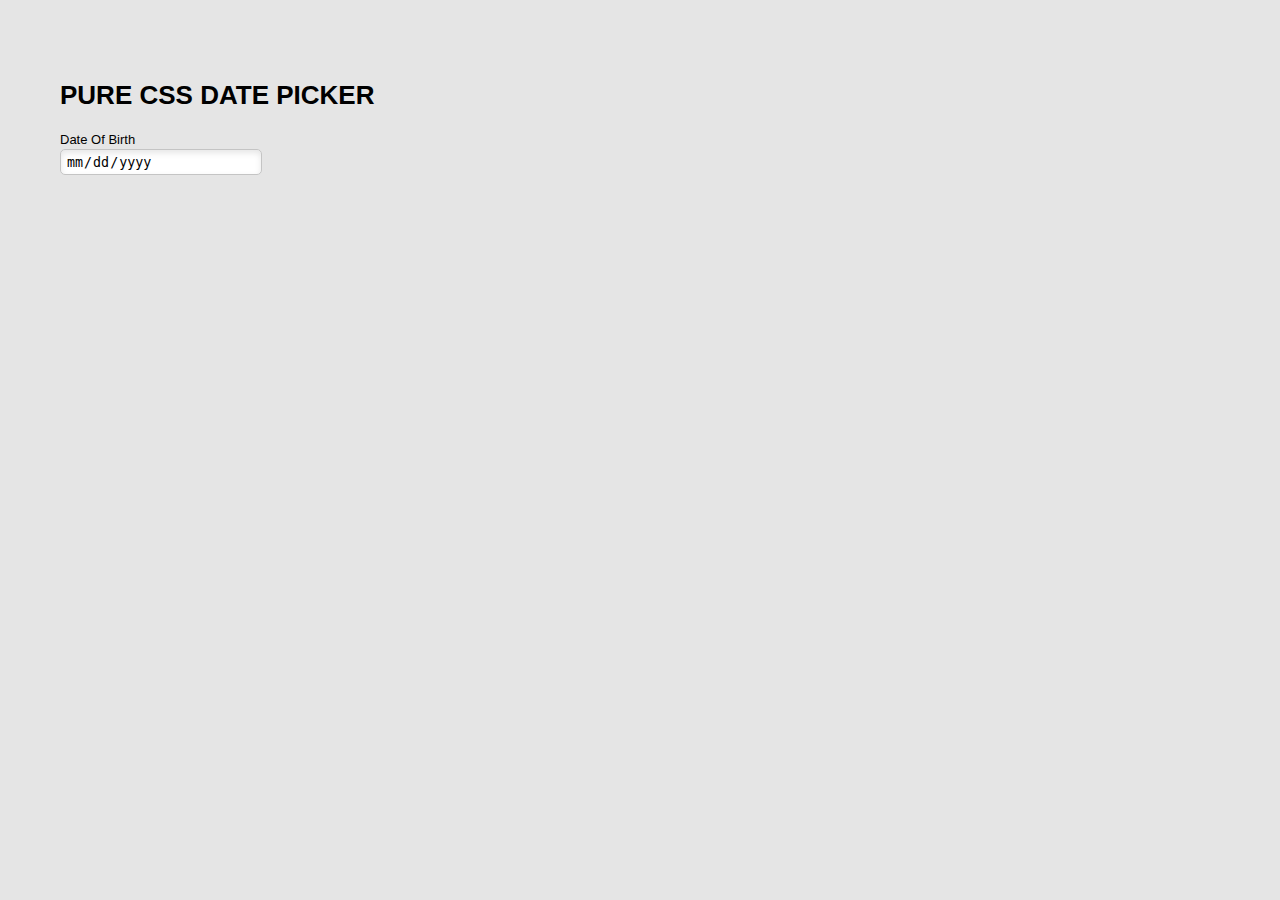
<file: datepick.1.html>
<!DOCTYPE html>
<html lang="en">
<head>
    <meta charset="UTF-8">
    <meta name="viewport" content="width=device-width, initial-scale=1.0">
    <meta http-equiv="X-UA-Compatible" content="ie=edge">
    <title>Document</title>

<style type="text/css">

[type="date"] {
    background:#fff url(https://cdn1.iconfinder.com/data/icons/cc_mono_icon_set/blacks/16x16/calendar_2.png)  97% 50% no-repeat ;
  }
  [type="date"]::-webkit-inner-spin-button {
    display: none;
  }
  [type="date"]::-webkit-calendar-picker-indicator {
    opacity: 0;
  }
  
  /* custom styles */
  body {
    padding: 4em;
    background: #e5e5e5;
    font: 13px/1.4 Geneva, 'Lucida Sans', 'Lucida Grande', 'Lucida Sans Unicode', Verdana, sans-serif;
  }
  label {
    display: block;
  }
  input {
    border: 1px solid #c4c4c4;
    border-radius: 5px;
    background-color: #fff;
    padding: 3px 5px;
    box-shadow: inset 0 3px 6px rgba(0,0,0,0.1);
    width: 190px;
  }

</style>



</head>
<body>
    
</body>
</html>






<h1>PURE CSS DATE PICKER</h1>
<label for="dateofbirth">Date Of Birth</label>
<input type="date" name="dateofbirth" id="dateofbirth">
</file>
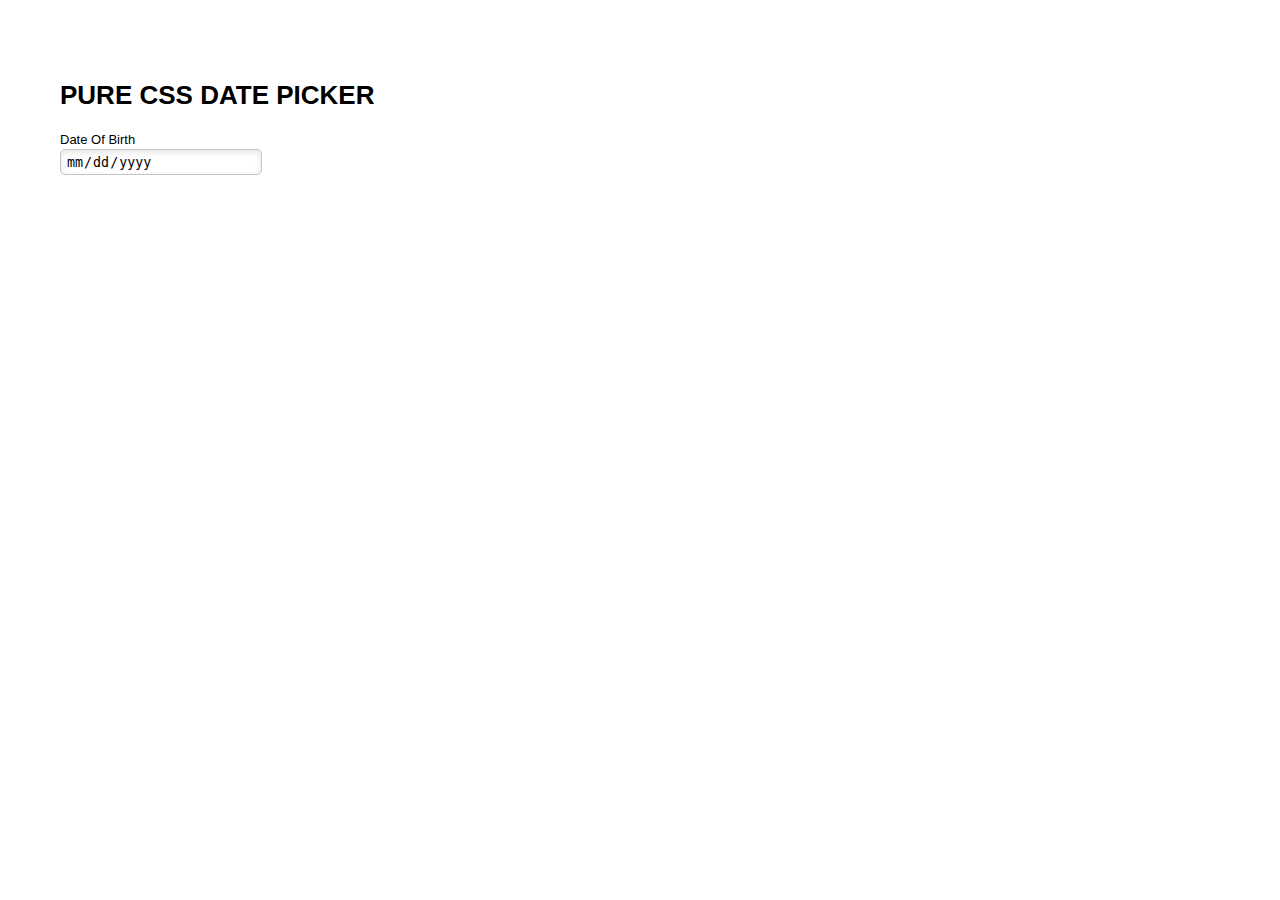
<file: datepicktest.html>
<!DOCTYPE html>
<html lang="en">
<head>
    <meta charset="UTF-8">
    <meta name="viewport" content="width=device-width, initial-scale=1.0">
    <meta http-equiv="X-UA-Compatible" content="ie=edge">
    <title>Document</title>

<style type="text/css">

[type="date"] {
    background: #fff url(https://cdn1.iconfinder.com/data/icons/cc_mono_icon_set/blacks/16x16/calendar_2.png)  97% 50% no-repeat ;
  }
  [type="date"]::-webkit-inner-spin-button {
    display: none;
  }
  [type="date"]::-webkit-calendar-picker-indicator {
    opacity: 0;
  }
  
  /* custom styles */
  body {
    padding: 4em;
    background-attachment: blue;;
    font: 13px/1.4 Geneva, 'Lucida Sans', 'Lucida Grande', 'Lucida Sans Unicode', Verdana, sans-serif;
  }
  label {
    display: block;
  }
  input {
    border: 1px solid #c4c4c4;
    border-radius: 5px;
    background-color: #e5e5e5;
    padding: 3px 5px;
    box-shadow: inset 0 3px 6px rgba(0,0,0,0.1);
    width: 190px;
  }

</style>



</head>
<body>
    
</body>
</html>






<h1>PURE CSS DATE PICKER</h1>
<label for="dateofbirth">Date Of Birth</label>
<input type="date" name="dateofbirth" id="dateofbirth">
</file>
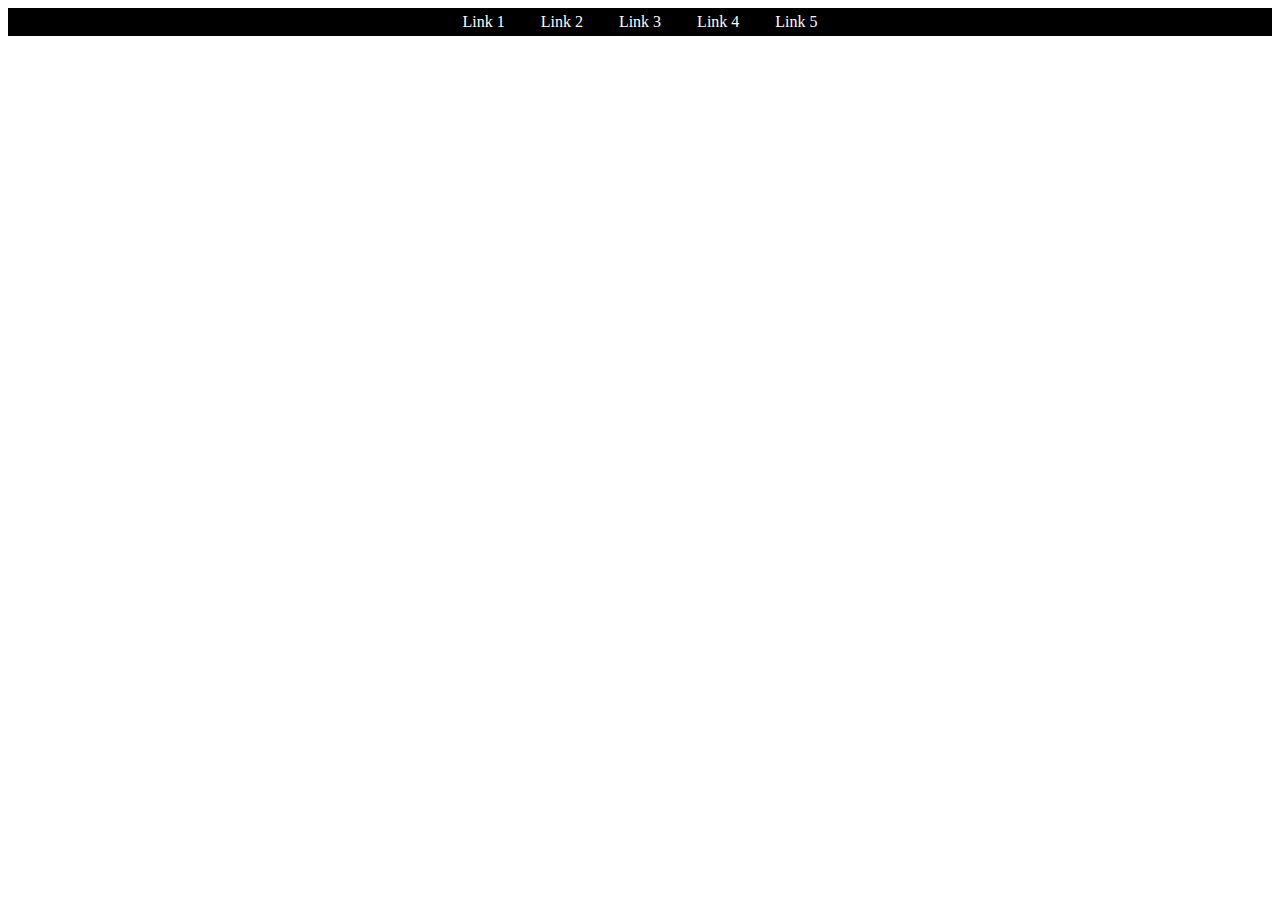
<file: sam_navbar.html>
<!DOCTYPE html PUBLIC "-//W3C//DTD XHTML 1.0 Transitional//EN" "http://www.w3.org/TR/xhtml1/DTD/xhtml1-transitional.dtd"> 
<html xmlns="http://www.w3.org/1999/xhtml"> 
<head> 
<title>Horizontal Navigation Bar w/Rollover Effect</title> 
<style type="text/css"> 
<!-- 
 
 #navbar ul { 
	margin: 0; 
	padding: 5px; 
	list-style-type: none; 
	text-align: center; 
	background-color: #000; 
	} 
 
#navbar ul li {  
	display: inline; 
	} 
 
#navbar ul li a { 
	text-decoration: none; 
	padding: .2em 1em; 
	color: #fff; 
	background-color: #000; 
	} 
 
#navbar ul li a:hover { 
	color: #000; 
	background-color: #fff; 
	} 
 
--> 
</style> 
</head> 
<body> 
<div id="navbar"> 
  <ul> 
	<li><a href="http://github.com">Link 1</a></li> 
	<li><a href="http://github.com">Link 2</a></li> 
	<li><a href="http://github.com">Link 3</a></li> 
	<li><a href="http://github.com">Link 4</a></li> 
	<li><a href="http://github.com">Link 5</a></li> 
  </ul> 
</div> 
</body> 
</html>
</file>
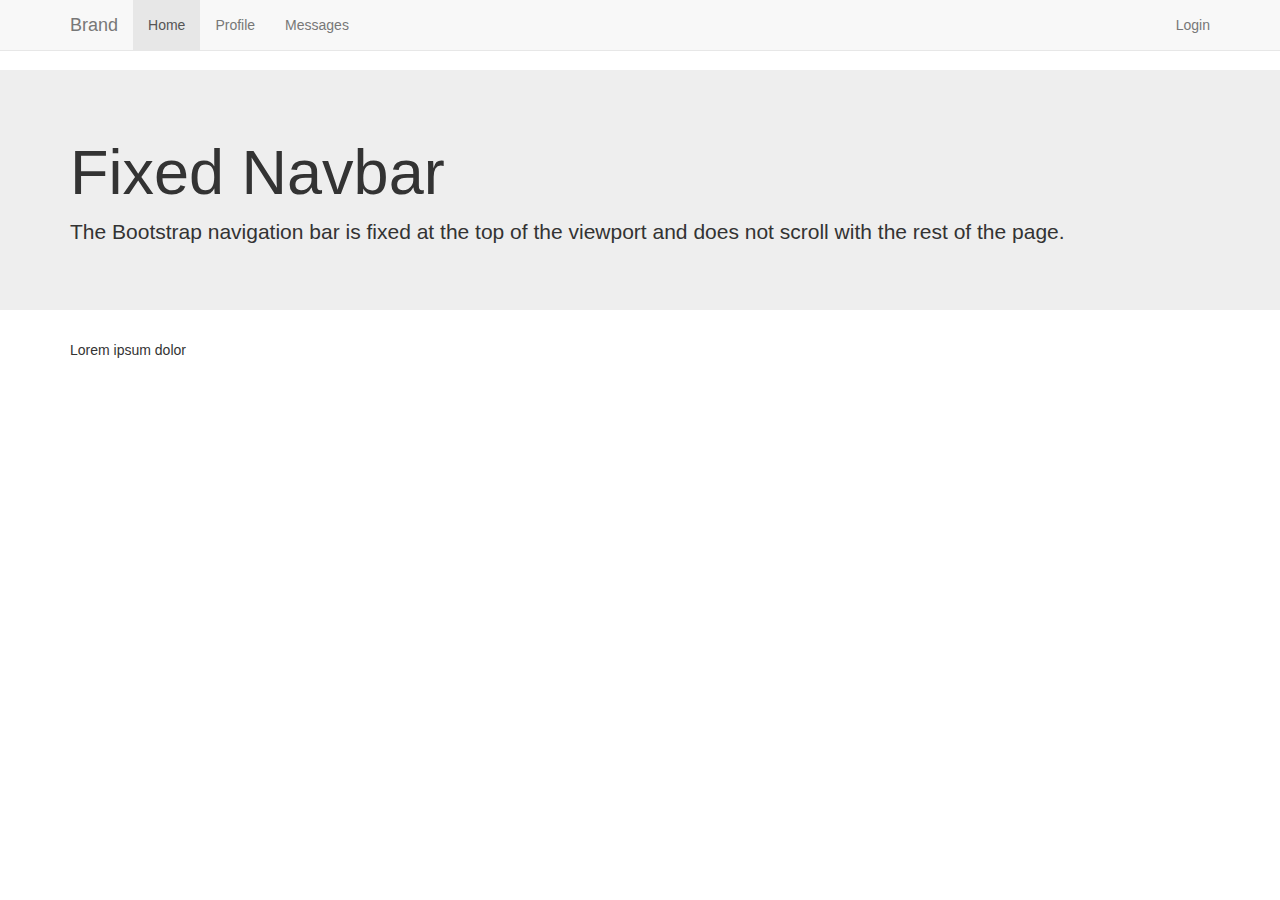
<file: sam_navbar2.html>
<!DOCTYPE html>
<html lang="en">
<head>
<meta charset="utf-8">
<meta http-equiv="X-UA-Compatible" content="IE=edge">
<meta name="viewport" content="width=device-width, initial-scale=1">
<title>Example of Bootstrap 3 Fixed Navbar</title>
<link rel="stylesheet" href="https://maxcdn.bootstrapcdn.com/bootstrap/3.3.7/css/bootstrap.min.css">
<script src="https://ajax.googleapis.com/ajax/libs/jquery/1.12.4/jquery.min.js"></script>
<script src="https://maxcdn.bootstrapcdn.com/bootstrap/3.3.7/js/bootstrap.min.js"></script>
<style type="text/css">
    body{
        padding-top: 70px;
    }
</style>
</head> 
<body>
<nav class="navbar navbar-default navbar-fixed-top">
    <div class="container">
        <!-- Brand and toggle get grouped for better mobile display -->
        <div class="navbar-header">
            <button type="button" data-target="#navbarCollapse" data-toggle="collapse" class="navbar-toggle">
                <span class="sr-only">Toggle navigation</span>
                <span class="icon-bar"></span>
                <span class="icon-bar"></span>
                <span class="icon-bar"></span>
            </button>
            <a href="#" class="navbar-brand">Brand</a>
        </div>
        <!-- Collection of nav links and other content for toggling -->
        <div id="navbarCollapse" class="collapse navbar-collapse">
            <ul class="nav navbar-nav">
                <li class="active"><a href="#">Home</a></li>
                <li><a href="#">Profile</a></li>
                <li><a href="#">Messages</a></li>
            </ul>
            <ul class="nav navbar-nav navbar-right">
                <li><a href="#">Login</a></li>
            </ul>
        </div>
    </div>
</nav>
<div class="jumbotron">
    <div class="container">
        <h1>Fixed Navbar</h1>
        <p>The Bootstrap navigation bar is fixed at the top of the viewport and does not scroll with the rest of the page.</p>
    </div>
</div>
<div class="container">
    <p>Lorem ipsum dolor </div>
</body>
</html>
</file>
